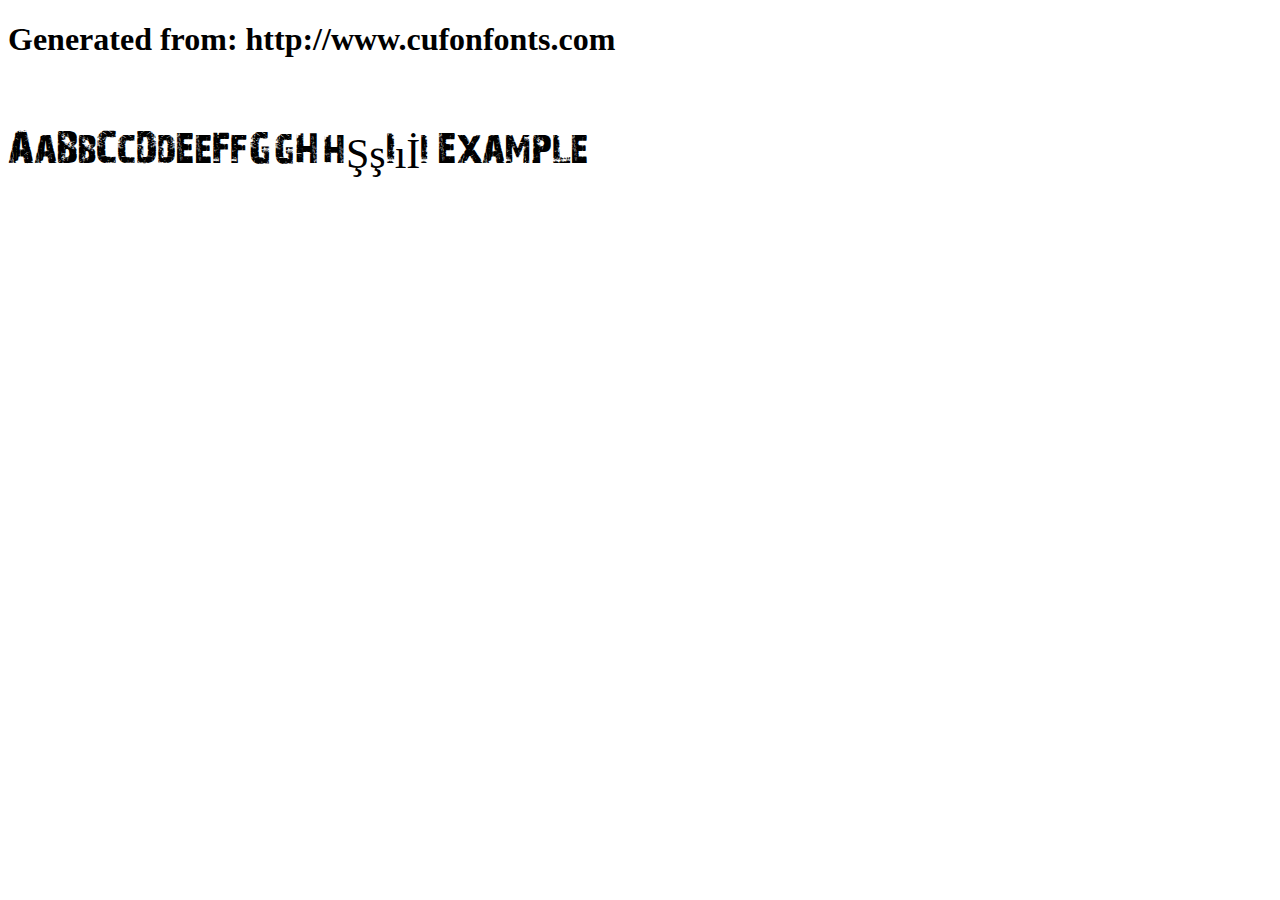
<file: 28-days-later/example.html>
<!DOCTYPE html>
<html xmlns="http://www.w3.org/1999/xhtml">
<head>
    <meta http-equiv="Content-Type" content="text/html; charset=utf-8"/>
    <link rel="stylesheet" type="text/css"
          href="style.css"/>
</head>

<body>

<h1>Generated from: http://www.cufonfonts.com</h1><br/>
<h1 style="font-family:'28 Days Later';font-weight:normal;font-size:42px">AaBbCcDdEeFfGgHhŞşIıİi Example</h1>


</body>
</html>
</file>
<file: 28-days-later/style.css>
/* #### Generated By: http://www.cufonfonts.com #### */

@font-face {
font-family: '28 Days Later';
font-style: normal;
font-weight: normal;
src: local('28 Days Later'), url('28 Days Later.woff') format('woff');
}
</file>
